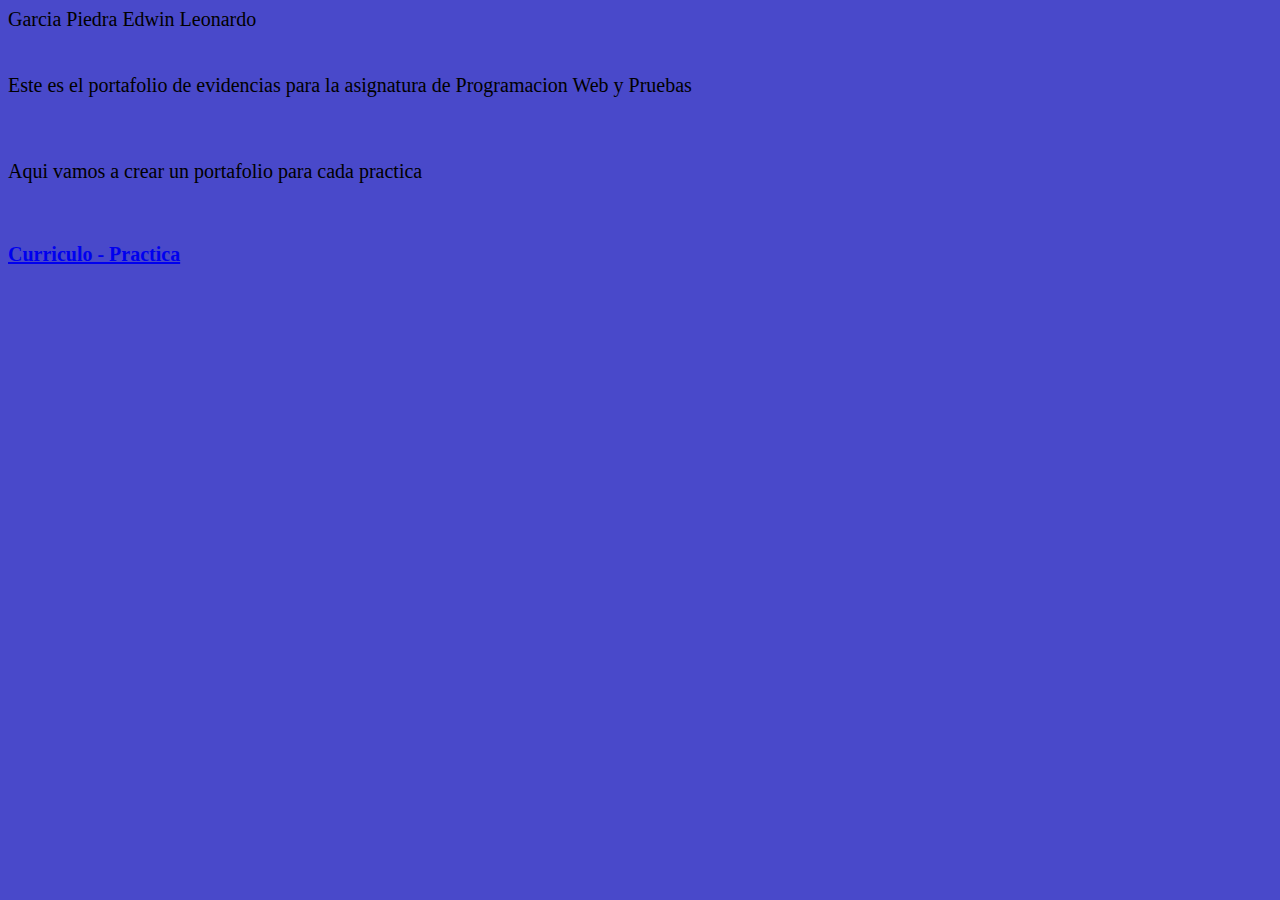
<file: index.html>
<!DOCTYPE html>
<html lang="en">
<head>
    <meta charset="UTF-8">
    <meta name="viewport" content="width=device-width, initial-scale=1.0">
    <title>Ejemplo de manejador de versiones</title>
    <link rel="stylesheet" href="./css/style.css">
</head>
<body>
    <header>
        Garcia Piedra Edwin Leonardo
    </header>
    <br>
    <p>Este es el portafolio de evidencias para la asignatura de Programacion Web y Pruebas</p>
    <br>
    <p>Aqui vamos a crear un portafolio para cada practica</p>
    <br>
    <h2><a href="./01Curriculo/curriculo.html">Curriculo - Practica</a></h2>
</body>
</html>
</file>
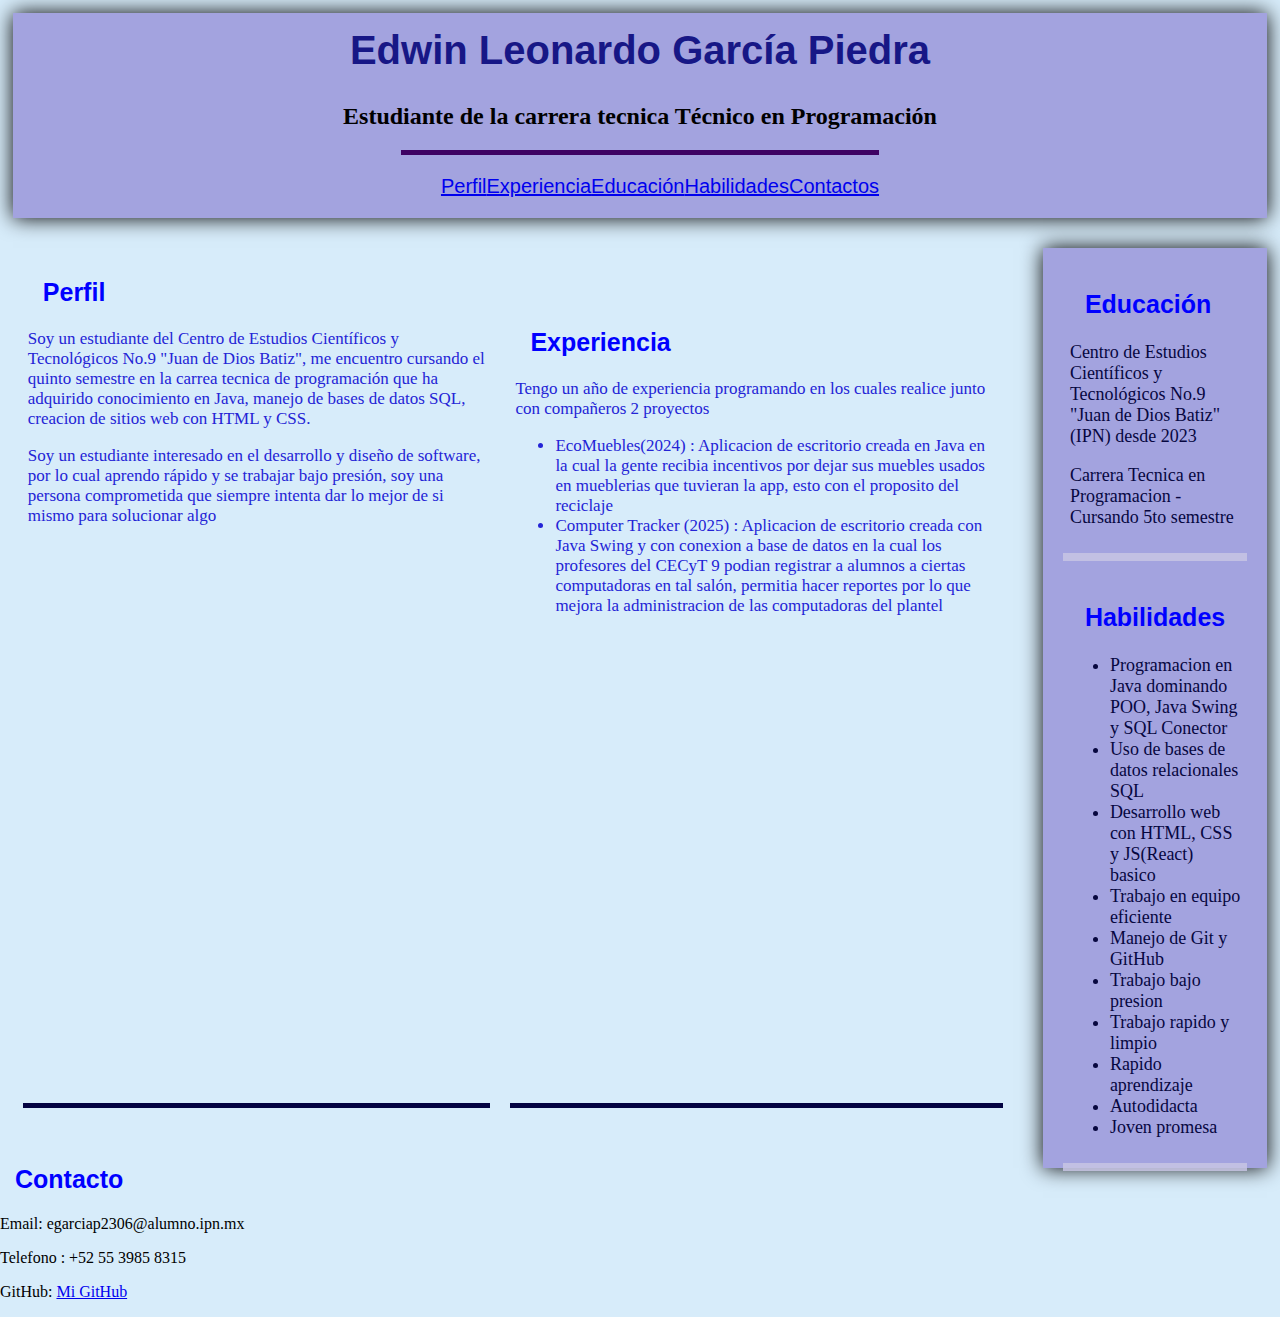
<file: 01Curriculo/curriculo.html>
<!DOCTYPE html>
<html lang="en">
<head>
    <meta charset="UTF-8">
    <meta name="viewport" content="width=device-width, initial-scale=1.0">
    <link rel="stylesheet" href="curriculo.css">
    <title>García Piedra Edwin Leonardo</title>
</head>
<body>
    <div class="container-main">

        <div class="container-nav">
            <header>
                <h1>Edwin Leonardo García Piedra</h1>
                <h2>Estudiante de la carrera tecnica Técnico en Programación</h2>
                <nav>
                    <ul class="lista-nav">
                        <li><a href="#perfil">Perfil </a></li>
                        <li><a href="#experiencia">Experiencia</a></li>
                        <li><a href="#educacion">Educación</a></li>
                        <li><a href="#habilidades">Habilidades</a></li>
                        <li><a href="#contactos">Contactos</a></li>
                    </ul>
                </nav>
            </header>
        </div>

        <div class="container-body">
            <section id="perfil">
                <h3>Perfil</h3>
                <p>Soy un estudiante del Centro de Estudios Científicos y Tecnológicos No.9 "Juan de Dios Batiz", me encuentro cursando el quinto semestre en la carrea tecnica de programación que ha adquirido conocimiento en Java, manejo de bases de datos SQL, creacion de sitios web con HTML y CSS.</p>
                <p>Soy un estudiante interesado en el desarrollo y diseño de software, por lo cual aprendo rápido y se trabajar bajo presión, soy una persona comprometida que siempre intenta dar lo mejor de si mismo para solucionar algo</p>    
            </section>
            <article id="experiencia">
                <h3>Experiencia</h3>
                <p>Tengo un año de experiencia programando en los cuales realice junto con compañeros 2 proyectos</p>
                <ul class="lista-experiencia">
                    <li>EcoMuebles(2024) : Aplicacion de escritorio creada en Java en la cual la gente recibia incentivos por dejar sus muebles usados en mueblerias que tuvieran la app, esto con el proposito del reciclaje </li>
                    <li>Computer Tracker (2025) : Aplicacion de escritorio creada con Java Swing y con conexion a base de datos en la cual los profesores del CECyT 9 podian registrar a alumnos a ciertas computadoras en tal salón, permitia hacer reportes por lo que mejora la administracion de las computadoras del plantel</li>
                </ul>
            </article>
            <aside>
                <div class="container-educacion" id = "educacion">
                    <h3>Educación</h3>
                    <p>Centro de Estudios Científicos y Tecnológicos No.9 "Juan de Dios Batiz" (IPN) desde 2023</p>
                    <p>Carrera Tecnica en Programacion - Cursando 5to semestre</p>
                </div>
                
                <div class="container-habilidades" id="habilidades">
                    <h3>Habilidades</h3>
                    <ul class="lista_habilidades">
                        <li>Programacion en Java dominando POO, Java Swing y SQL Conector</li>
                        <li>Uso de bases de datos relacionales SQL</li>
                        <li>Desarrollo web con HTML, CSS y JS(React) basico</li>
                        <li>Trabajo en equipo eficiente</li>
                        <li>Manejo de Git y GitHub</li>
                        <li>Trabajo bajo presion</li>
                        <li>Trabajo rapido y limpio</li>
                        <li>Rapido aprendizaje</li>
                        <li>Autodidacta</li>
                        <li>Joven promesa</li>
                    </ul>
                </div>

            </aside>
        </div>

        <div class="container-footer">
            <footer id="contacto">
                <h3>Contacto</h3>
                <p>Email: egarciap2306@alumno.ipn.mx</p>
                <p>Telefono : +52 55 3985 8315</p>
                <p>GitHub: <a href="https://github.com/GarciaPiedraEdwinLeonardo" target="_blank">Mi GitHub</a></p>
            </footer>
        </div>
        
    </div>
</body>
</html>
</file>
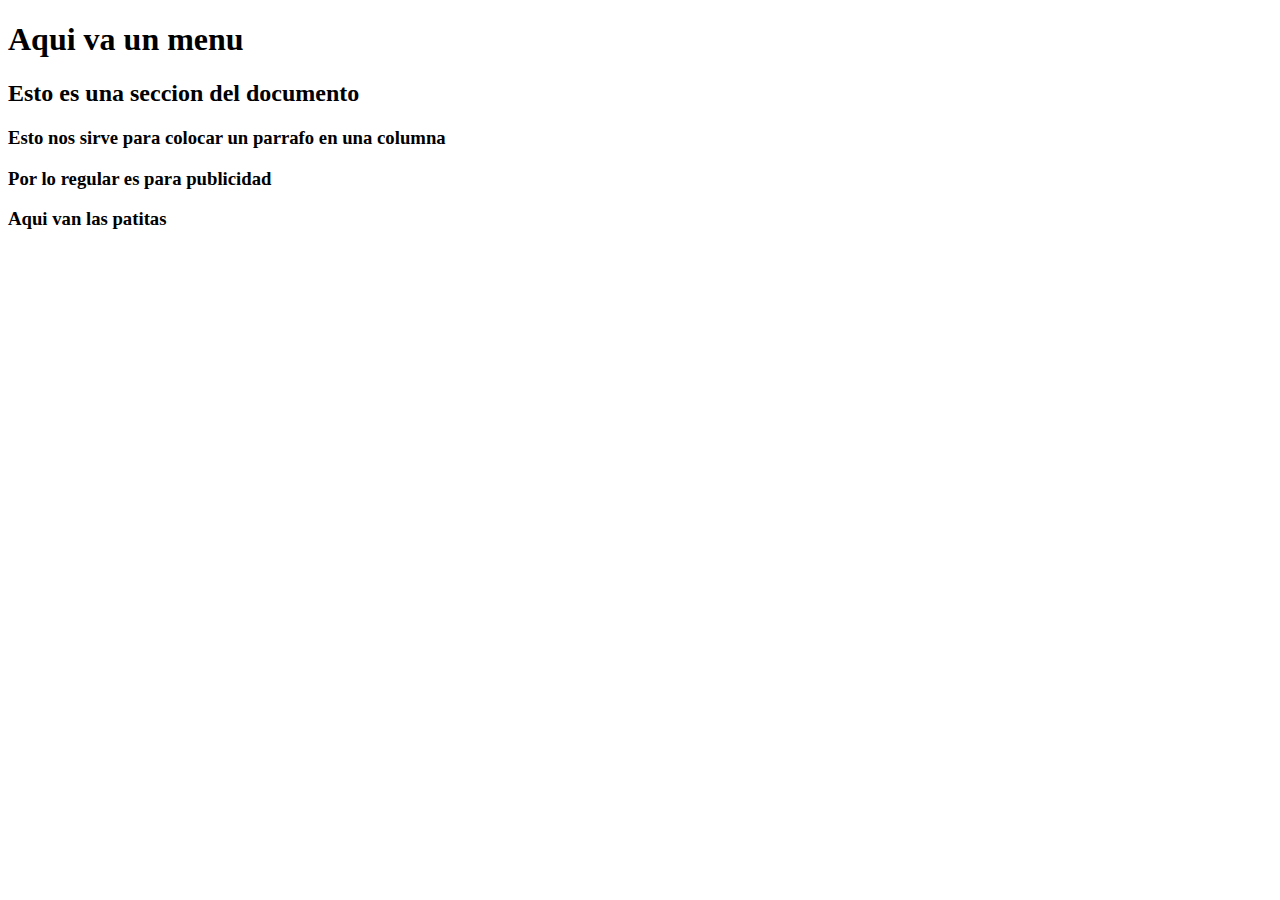
<file: 02PrimerosPasos/estructura.html>
<!DOCTYPE html>
<html lang="en">
<head>
    <meta charset="UTF-8">
    <meta name="viewport" content="width=device-width, initial-scale=1.0">
    <title>Document</title>
</head>
<body>
    
    <div class="container-main">

        <div class="container-header">
            <header>
                <nav><h1>Aqui va un menu</h1></nav>
            </header>
        </div>

        <div class="container-body">

            <section>
                <h2>Esto es una seccion del documento</h2>
            </section>

            <article>
                <h3>Esto nos sirve para colocar un parrafo en una columna</h3>
            </article>

            <aside>
                <h3>Por lo regular es para publicidad</h3>
            </aside>

            <div class="container-footer">
                <footer>
                    <h3>Aqui van las patitas</h3>
                </footer>
            </div>
            
        </div>

    </div>

</body>
</html>
</file>
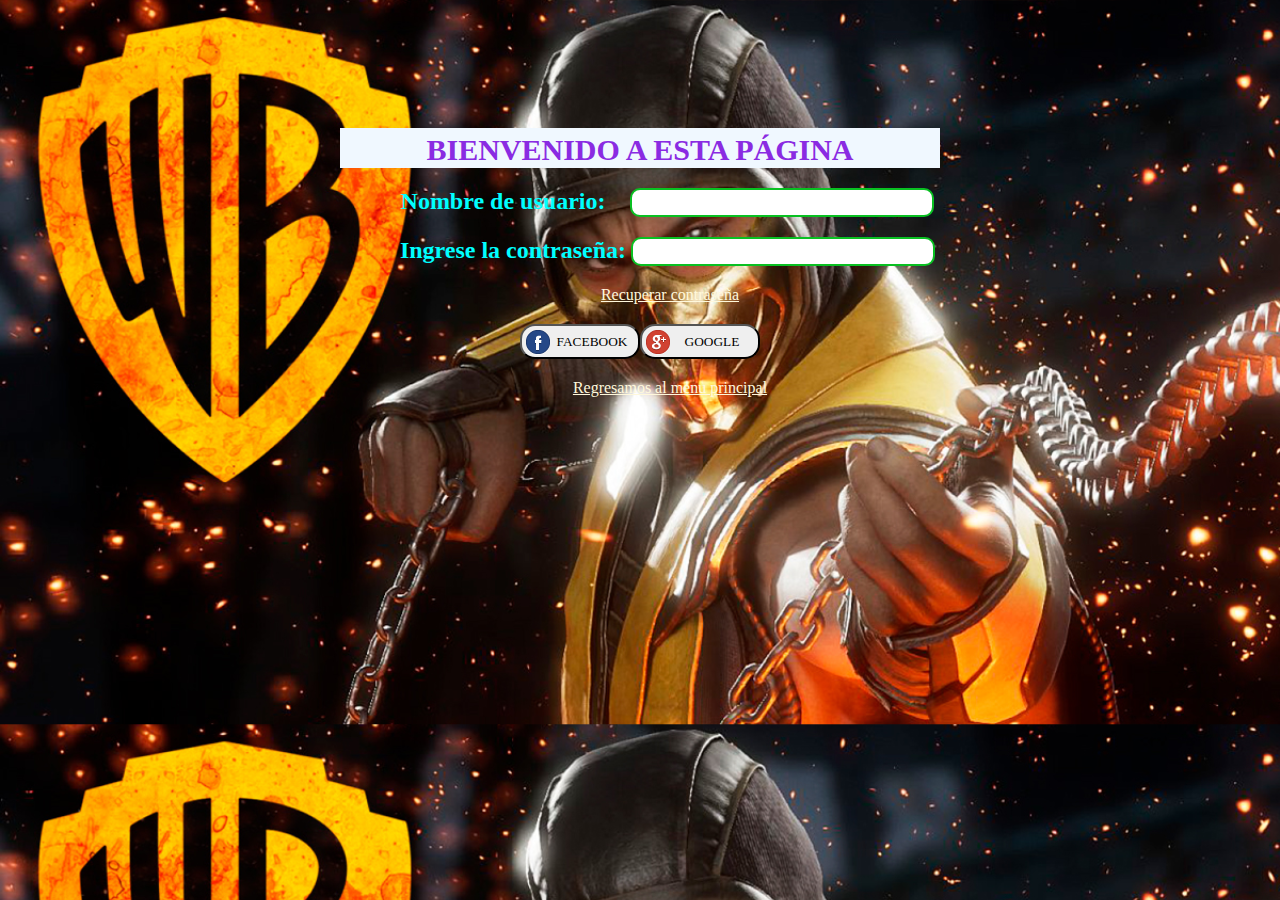
<file: 03 Loggin/inicio.html>
<!DOCTYPE html>
<html lang="en">
<head>
    <meta charset="UTF-8">
    <meta name="viewport" content="width=device-width, initial-scale=1.0">
    <title>Ejemplo de Inicio de Sesión</title>
    <link rel="stylesheet" href="./css/stylelogin.css">
</head>
<body>
    <div class="userlogin">

        <div class="title">
            <h1>Bienvenido a esta página</h1>
        </div>

    </div>

    <div class="userid">
        <h2>Nombre de usuario: </h2>
        <input type="email" id="email" name="correo_electronico">
    </div>

    <div class="password">
        <h2>Ingrese la contraseña:</h2>
        <input type="password" id="password">
    </div>

    <a href="#">Recuperar contraseña</a>

    <div class="button">

        <button>
            <img src="./image/facebook.png" alt="404">
            <p>Facebook</p>
        </button>

        <button>
            <img src="./image/google.png" alt="404">
            <p>Google</p>
        </button>

    </div>

    <a href="../index.html">Regresamos al menu principal</a>


</body>
</html>
</file>
<file: css/style.css>
*{
    background-color: rgb(73, 73, 202);
    font-size: 20px;
}
</file>
<file: 01Curriculo/curriculo.css>
body{
    margin: 0;
    background-color: rgb(215, 236, 250);
}
header{
    background-color: rgb(163, 163, 223);
    height: 100%;
    display: flex;
    flex-direction: column;
    align-items: center;
    margin:1%;
    box-shadow: 0 0px 20px rgb(0, 0, 0);
}
h1{
    color: rgb(23, 23, 134);
    margin: 0;
    font-family: 'Lucida Sans', 'Lucida  Sans Regular', 'Lucida Grande', 'Lucida Sans Unicode', Geneva, Verdana, sans-serif;
    font-size: 40px;
    padding: 10px;
    padding-top: 15px;
}
span{
    color: rgb(34, 34, 201);
    font-family: Georgia, 'Times New Roman', Times, serif;
    font-size: 20px;
}
nav{
    border-top: 5px solid rgb(62, 3, 99);
}
.lista-nav{
    font-family: 'Segoe UI', Tahoma, Geneva, Verdana, sans-serif;
    font-size: 20px;
    display: flex;
    flex-direction: row;
    list-style-type: none;
}
.li-nav{
    color: rgb(144, 70, 204);
    margin: 0px 15px;
    padding: 5px;
}
.link-nav{
    text-decoration: none;
}
a.link-nav:hover{
    color: rgb(49, 8, 73);
    display: inline-block;
    transform: scale(1.2);
    transition: 0.5 s;
}
.container-body{
    margin: 1%;
    margin-top: 30px;
    display: flex;
    height: 100vh;
}
aside{
    width: 30%;
    height: 100%;
    background-color: rgb(163, 163, 223);
    padding: 10px;
    margin: 0px 0px 0px 30px;
    display: flex;
    flex-direction: column;
    box-shadow: 0 0px 20px rgb(0, 0, 0);
}
main{
    display: flex;
    flex-direction: column;
    flex: 1;
    padding: 10px;
    margin: 0px 20px 0px 0px;
    background-color: rgb(216, 220, 238);
    height: 100%;
    box-shadow: 0 0px 20px rgb(0, 0, 0);
}
h3{
    color: blue;
    font-family: 'Segoe UI', Tahoma, Geneva, Verdana, sans-serif;
    font-size: 25px;
    margin: 10px;
    padding: 5px;
}

section, article{
    color: rgb(36, 36, 214);
    font-family: Cambria, Cochin, Georgia, Times, 'Times New Roman', serif;
    font-size: 17px;
    margin: 10px;
    padding: 5px;
    margin-bottom: 40px;
    border-bottom: 5px solid rgb(3, 3, 65);
}

article{
    margin-top: 60px;
}

.container-educacion, .container-habilidades{
    margin: 10px;
    padding: 7px;
    color: rgb(7, 7, 63);
    font-family: Georgia, 'Times New Roman', Times, serif;
    font-size: 18px;
    border-bottom: 8px solid rgba(199, 197, 228, 0.842);
}
</file>
<file: 03 Loggin/css/stylelogin.css>
*{
    margin: 0;
    padding: 0;
}

body{
    background-image: url(../image/fondo.jpg);
    background-size: cover;
    color: aqua;
    display: flex;
    align-items: center;
    flex-direction: column;
    align-content: center;
}

.userlogin{
    background-color: aliceblue;
    width: 600px;
    height: 40px;
    border-radius: 10px solid rgb(155,244,16);
    margin-top: 10%;
    text-align: center;
}

.title{
    text-align: center;
    font-family: 'Times New Roman', Times, serif;
    text-transform: uppercase;
    font-size: 15px;
    padding-top:5px;
    color: blueviolet;
}

.userid{
    padding-top:20px ;
}

.userid h2{
    font-family: 'Roboto';
    float: left;
    margin-left: 50px;
    margin-right: 5px;
    padding-left: 5px;
}

.userid input{
    height: 25px;
    width: 300px;
    border: solid 2px #09c022;
    border-radius: 10px;
    margin-left:20px ;
}

.password{
    padding-top:20px ;
}

.password h2{
    font-family: 'Roboto';
    float: left;
    margin-left: 50px;
    margin-right: 4px;
    padding-left: 5px;
}

.password input{
    height: 25px;
    width: 300px;
    border: solid 2px #09c022;
    border-radius: 10px;
    margin-left:1px ;
}

.button{
    margin-top:20px;
    display: inline-flex;
}

.button button{
    border-radius: 15px;
    width: 120px;
    height: 35px;
}

.button p{
    margin: 8px;
    text-align: center;
    text-transform: uppercase;
    font-family: "Roboto";
}

.button img{
    float:left;
}

a{
    margin-top: 20px;
    float: left;
    margin-left: 60px;
    color: cornsilk;
}
</file>
